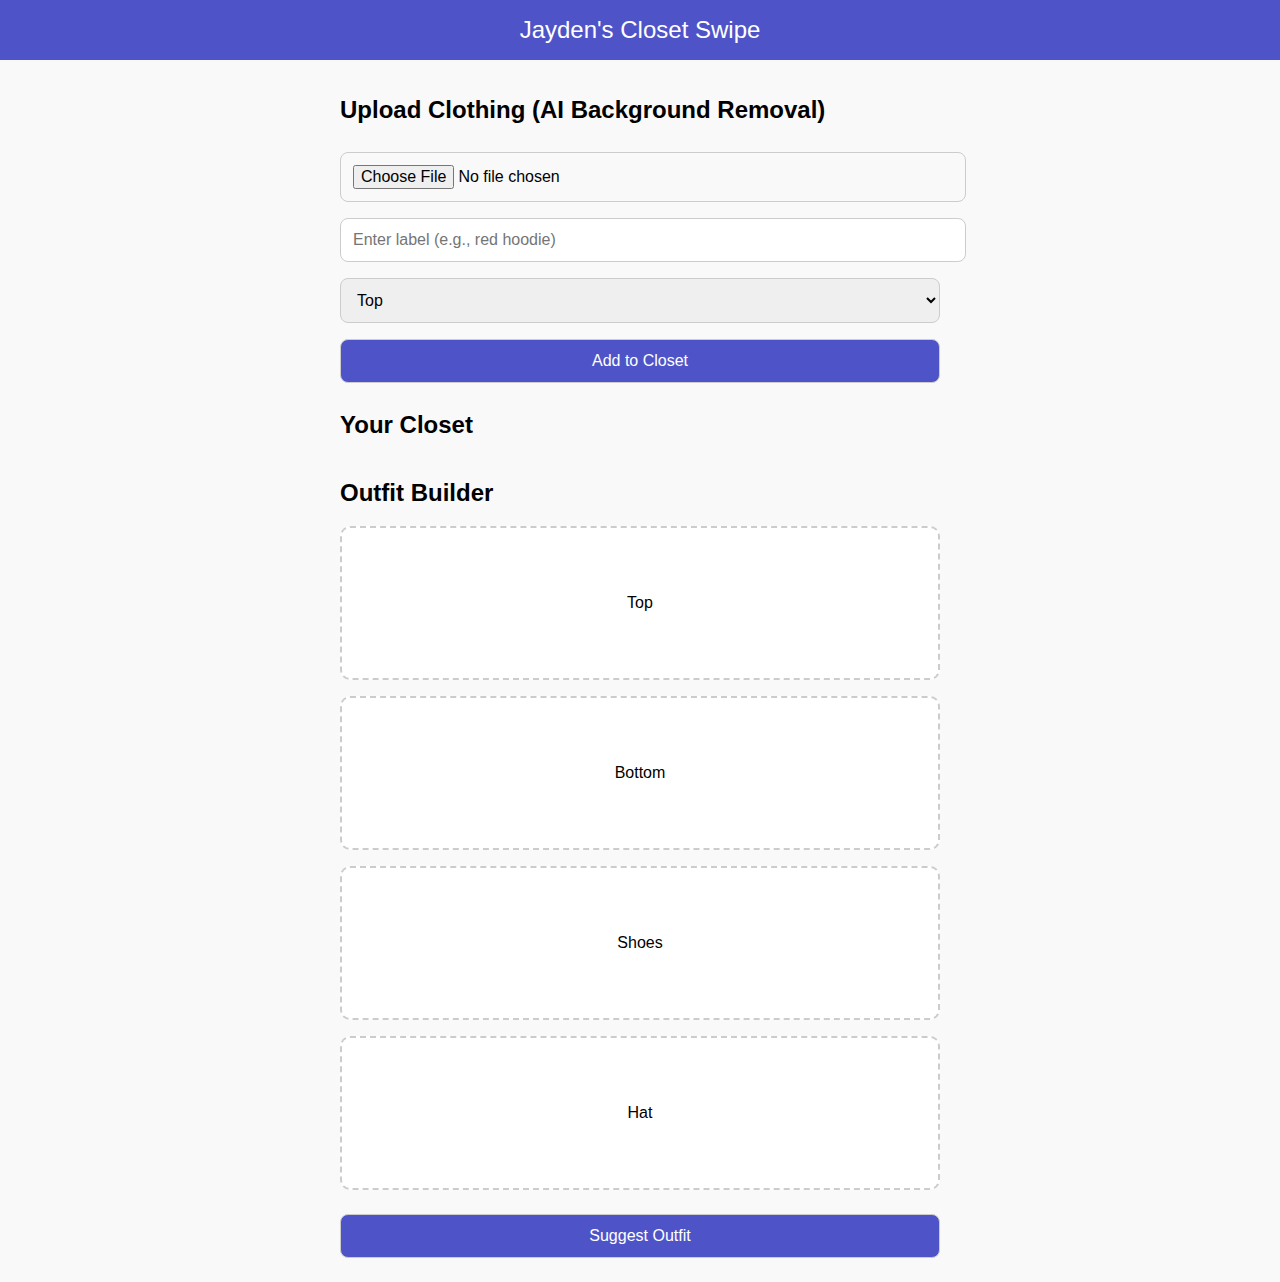
<file: index.html.html>
<!DOCTYPE html>
<html lang="en">
<head>
  <meta charset="UTF-8" />
  <meta name="viewport" content="width=device-width, initial-scale=1.0" />
  <title>Jayden's Closet Swipe - Offline AI Edition</title>
  <style>
    body {
      font-family: 'Segoe UI', Tahoma, Geneva, Verdana, sans-serif;
      margin: 0;
      background: #f9f9f9;
    }
    header {
      background-color: #4e54c8;
      color: white;
      padding: 1rem;
      text-align: center;
      font-size: 1.5rem;
    }
    .container {
      padding: 1rem;
      max-width: 600px;
      margin: auto;
    }
    input, select, button {
      width: 100%;
      padding: 0.75rem;
      margin: 0.5rem 0;
      border: 1px solid #ccc;
      border-radius: 8px;
      font-size: 1rem;
    }
    button {
      background: #4e54c8;
      color: white;
      cursor: pointer;
    }
    .clothing-grid {
      display: flex;
      flex-wrap: wrap;
      gap: 10px;
      justify-content: center;
    }
    .item {
      width: 45%;
      background: white;
      padding: 10px;
      border-radius: 8px;
      text-align: center;
      box-shadow: 0 2px 5px rgba(0,0,0,0.1);
    }
    .item img {
      width: 100%;
      border-radius: 6px;
    }
    .dropzone {
      border: 2px dashed #ccc;
      border-radius: 10px;
      min-height: 150px;
      display: flex;
      justify-content: center;
      align-items: center;
      background: white;
      margin-bottom: 1rem;
    }
    .dropzone img {
      max-width: 100%;
      max-height: 100%;
    }
  </style>
</head>
<body onload="showBetaNotice()">
  <header>Jayden's Closet Swipe</header>
  <div class="container">
    <h2>Upload Clothing (AI Background Removal)</h2>
    <input type="file" id="imageUpload" accept="image/*" />
    <input type="text" id="labelInput" placeholder="Enter label (e.g., red hoodie)" />
    <select id="typeInput">
      <option value="top">Top</option>
      <option value="bottom">Bottom</option>
      <option value="shoes">Shoes</option>
      <option value="hat">Hat</option>
      <option value="socks">Socks</option>
      <option value="accessory">Watch/Bracelet</option>
    </select>
    <button onclick="processUpload()">Add to Closet</button>

    <h2>Your Closet</h2>
    <div class="clothing-grid" id="closetGrid"></div>

    <h2>Outfit Builder</h2>
    <div class="dropzone" id="topZone">Top</div>
    <div class="dropzone" id="bottomZone">Bottom</div>
    <div class="dropzone" id="shoesZone">Shoes</div>
    <div class="dropzone" id="hatZone">Hat</div>

    <button onclick="suggestOutfit()">Suggest Outfit</button>
  </div>

  <!-- Placeholder script to simulate AI background removal -->
  <script>
    let closet = JSON.parse(localStorage.getItem('closet')) || [];

    function renderCloset() {
      const grid = document.getElementById('closetGrid');
      grid.innerHTML = '';
      closet.forEach((item, index) => {
        const div = document.createElement('div');
        div.className = 'item';
        div.draggable = true;
        div.ondragstart = (e) => drag(e, index);
        div.innerHTML = `<img src="${item.src}" alt="${item.label}"><p>${item.label}</p>`;
        grid.appendChild(div);
      });
    }

    function drag(e, index) {
      e.dataTransfer.setData("index", index);
    }

    function allowDrop(e) {
      e.preventDefault();
    }

    function drop(e, zone) {
      e.preventDefault();
      const index = e.dataTransfer.getData("index");
      const item = closet[index];
      if (item.type === zone) {
        document.getElementById(zone + "Zone").innerHTML = `<img src="${item.src}" alt="${item.label}">`;
      } else {
        alert("That's not a " + zone + " item!");
      }
    }

    function suggestOutfit() {
      const top = closet.find(item => item.type === "top");
      const bottom = closet.find(item => item.type === "bottom");
      const shoes = closet.find(item => item.type === "shoes");
      const hat = closet.find(item => item.type === "hat");

      if (top) document.getElementById("topZone").innerHTML = `<img src="${top.src}" alt="${top.label}">`;
      if (bottom) document.getElementById("bottomZone").innerHTML = `<img src="${bottom.src}" alt="${bottom.label}">`;
      if (shoes) document.getElementById("shoesZone").innerHTML = `<img src="${shoes.src}" alt="${shoes.label}">`;
      if (hat) document.getElementById("hatZone").innerHTML = `<img src="${hat.src}" alt="${hat.label}">`;
    }

    function processUpload() {
      const file = document.getElementById('imageUpload').files[0];
      const label = document.getElementById('labelInput').value;
      const type = document.getElementById('typeInput').value;

      if (!file || !label) {
        alert("Please provide a label and image.");
        return;
      }

      const reader = new FileReader();
      reader.onload = function (e) {
        // Simulate AI background removal: no actual AI right now
        // You can plug in TensorFlow.js or U2Net here
        const src = e.target.result;

        closet.push({ label, type, src });
        localStorage.setItem('closet', JSON.stringify(closet));
        renderCloset();
      };
      reader.readAsDataURL(file);
    }

    document.getElementById("topZone").ondrop = (e) => drop(e, "top");
    document.getElementById("topZone").ondragover = allowDrop;
    document.getElementById("bottomZone").ondrop = (e) => drop(e, "bottom");
    document.getElementById("bottomZone").ondragover = allowDrop;
    document.getElementById("shoesZone").ondrop = (e) => drop(e, "shoes");
    document.getElementById("shoesZone").ondragover = allowDrop;
    document.getElementById("hatZone").ondrop = (e) => drop(e, "hat");
    document.getElementById("hatZone").ondragover = allowDrop;

    renderCloset();
  </script>

    <script>
      function showBetaNotice() {
        alert("🚧 This is a beta version of Jayden's Closet Swipe. If you run into bugs or weirdness, hit up Jayden at jaydenbond1304@gmail.com. Thanks for helping test it!");
      }
    </script>
    </body>

</html>
</file>
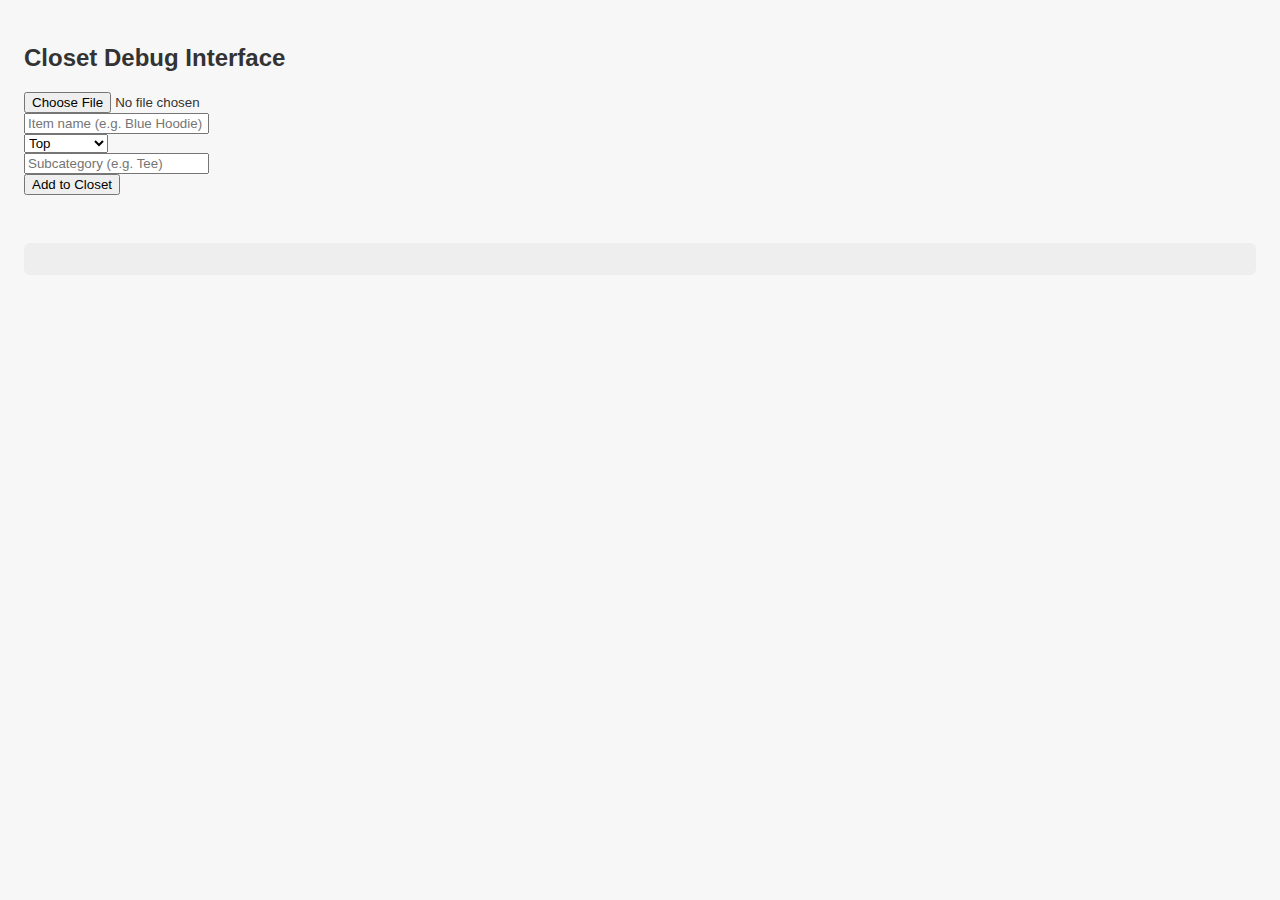
<file: index_closet_debug_logs_full.html>
<!DOCTYPE html>
<html lang="en">
<head>
  <meta charset="UTF-8" />
  <meta name="viewport" content="width=device-width, initial-scale=1.0"/>
  <title>Jayden's Closet Debug</title>
  <style>
    body { font-family: sans-serif; padding: 1rem; background: #f7f7f7; color: #333; }
    .closet-grid { display: flex; flex-wrap: wrap; gap: 1rem; margin-top: 1rem; }
    .closet-item { background: white; padding: 1rem; border: 1px solid #ccc; border-radius: 6px; width: 120px; text-align: center; }
    .closet-item img { width: 100%; height: auto; }
    #log { margin-top: 2rem; font-size: 0.85rem; white-space: pre-wrap; background: #eee; padding: 1rem; border-radius: 6px; }
  </style>
</head>
<body>

<h2>Closet Debug Interface</h2>

<input type="file" id="fileInput" accept="image/*"><br>
<input type="text" id="labelInput" placeholder="Item name (e.g. Blue Hoodie)"><br>
<select id="categorySelect">
  <option value="top">Top</option>
  <option value="bottom">Bottom</option>
  <option value="shoes">Shoes</option>
  <option value="hat">Hat</option>
  <option value="socks">Socks</option>
  <option value="accessory">Accessory</option>
</select><br>
<input type="text" id="subcategoryInput" placeholder="Subcategory (e.g. Tee)"><br>
<button onclick="addItem()">Add to Closet</button>

<div class="closet-grid" id="closetGrid"></div>
<div id="log"></div>

<script>
  let closet = [];
  try {
    closet = JSON.parse(localStorage.getItem("closet") || "[]");
    log("Loaded closet from localStorage.");
  } catch (e) {
    log("localStorage error: " + e.message);
  }

  function log(msg) {
    document.getElementById("log").textContent += msg + "\n";
    console.log(msg);
  }

  function renderCloset() {
    const grid = document.getElementById("closetGrid");
    grid.innerHTML = "";
    closet.forEach(item => {
      const div = document.createElement("div");
      div.className = "closet-item";
      div.innerHTML = \`
        <img src="\${item.src}" alt="\${item.label}">
        <div><strong>\${item.label}</strong></div>
        <small>\${item.category} - \${item.subcategory}</small>
      \`;
      grid.appendChild(div);
    });
  }

  function addItem() {
    log("Add to Closet clicked.");
    const fileInput = document.getElementById("fileInput");
    const label = document.getElementById("labelInput").value.trim();
    const category = document.getElementById("categorySelect").value;
    const subcategory = document.getElementById("subcategoryInput").value.trim();

    if (!fileInput.files[0]) {
      log("No file selected.");
      alert("Please select an image.");
      return;
    }
    if (!label) {
      log("Label missing.");
      alert("Please enter a label.");
      return;
    }

    const reader = new FileReader();
    log("FileReader created.");

    reader.onload = function(e) {
      log("File loaded: " + (e.target.result.length || 0) + " chars.");
      const newItem = {
        src: e.target.result,
        label,
        category,
        subcategory
      };
      closet.push(newItem);
      try {
        localStorage.setItem("closet", JSON.stringify(closet));
        log("Saved to localStorage.");
      } catch (err) {
        log("localStorage save failed: " + err.message);
      }
      renderCloset();
    };

    reader.onerror = function(err) {
      log("Reader error: " + JSON.stringify(err));
      alert("Failed to read image.");
    };

    reader.readAsDataURL(fileInput.files[0]);
    log("Reading image with FileReader...");
  }

  renderCloset();
</script>

</body>
</html>
</file>
